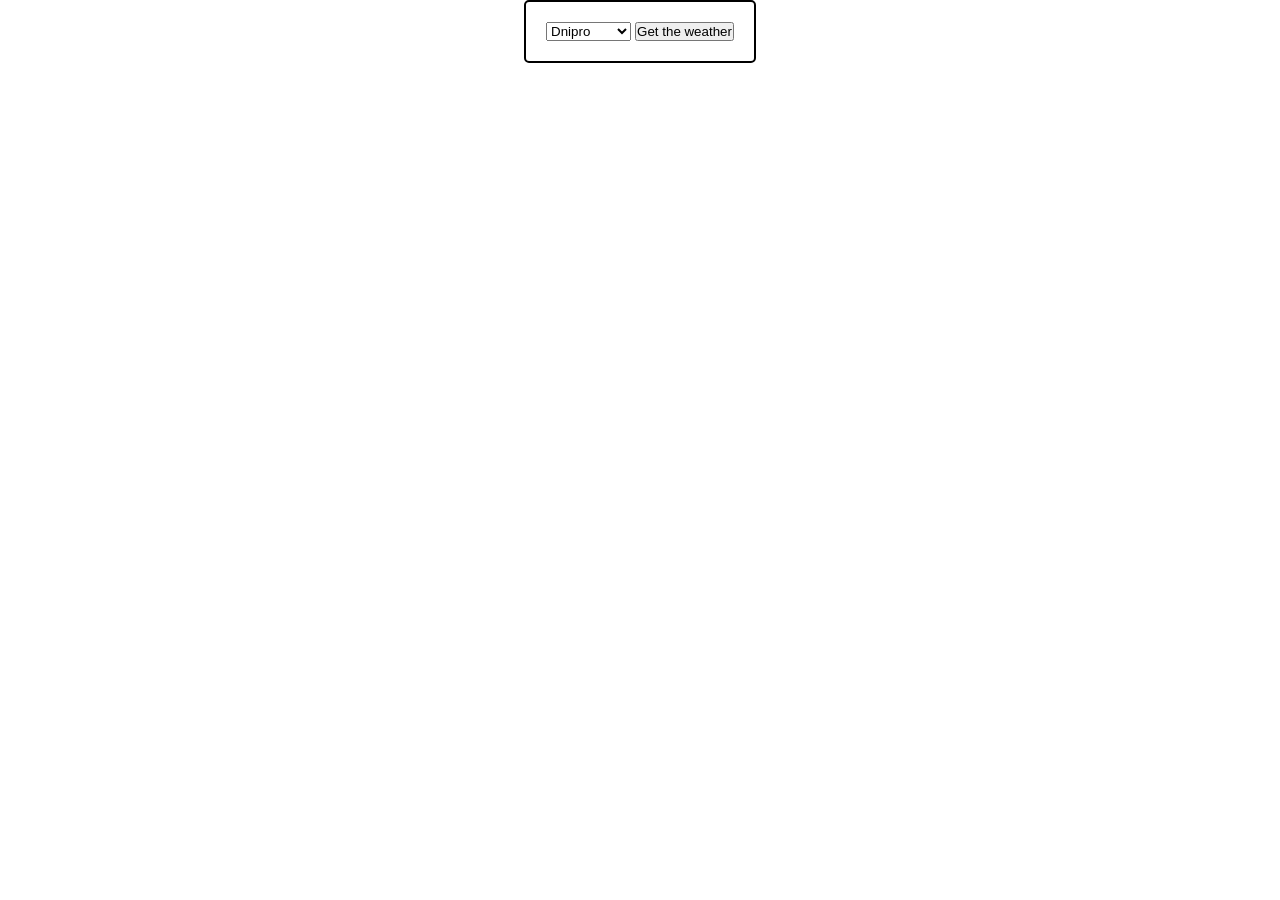
<file: js-welcome/index.html>
<html lang="en">
    <head>
        <meta charset="UTF-8">
        <meta name="viewport" content="width=device-width, initial-scale=1.0">
        <title>Document</title>
        <link rel="stylesheet" href="./style.css">
        <script src="./index.js" defer></script>
    </head>
    <body>
        <section class="wrapper">
            <article class="widget-card">
                <select>
                    <option>Dnipro</option>
                    <option>Zaporizhia</option>
                    <option>Kharkiv</option>
                    <option>Lviv</option>
                    <option>Kyiv</option>
                </select>

                <button class="btn">Get the weather</button>
            </article>

        </section>
    </body>
</html>
</file>
<file: js-welcome/style.css>
* {
    box-sizing: border-box;
    margin: 0;
    padding: 0;
}

.widget-card {
    border: 2px solid black;
    border-radius: 5px;
    padding: 20px;
}

.wrapper {
    display: flex;
    flex-direction: column;
    justify-content: center;
    align-items: center;
}

.weather {
    border: solid black;
    margin: 20px;
    padding: 20px;
}
</file>
